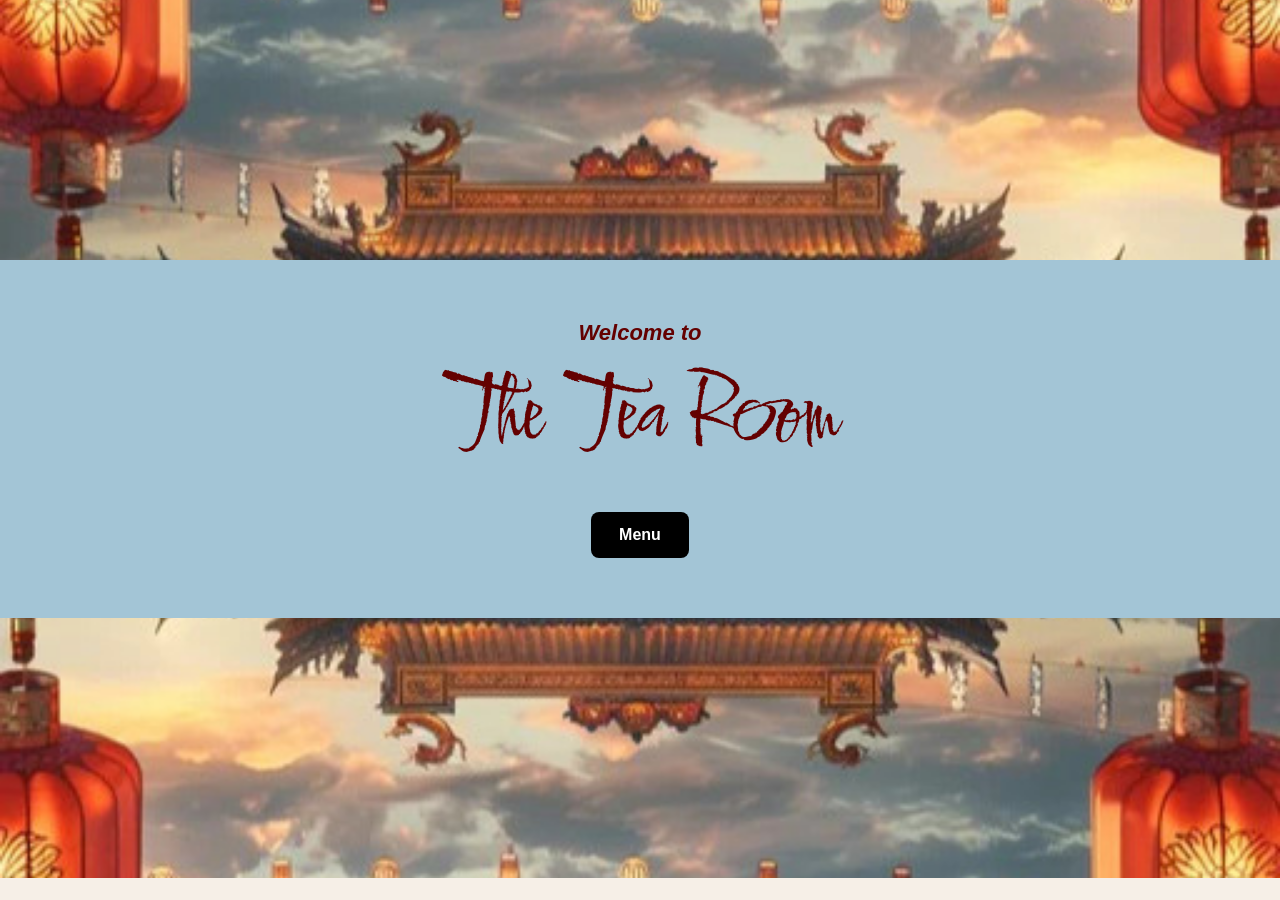
<file: index.html>
<!DOCTYPE html> <!-- Tell the browser this file uses modern HTML5 -->
<html lang="en"> <!-- Start the HTML document and set the page language to English -->
<head> <!-- Start the head section that stores setup information -->
  <meta charset="UTF-8"> <!-- Allow standard characters and symbols to display properly -->
  <meta name="viewport" content="width=device-width, initial-scale=1.0"> <!-- Make the page scale correctly on phones -->
  <title>The Tea Room</title> <!-- Set the browser tab title -->

  <link rel="stylesheet" href="styles.css"> <!-- Connect this page to the shared stylesheet -->

  <link rel="preconnect" href="https://fonts.googleapis.com"> <!-- Speed up the Google Fonts connection -->
  <link rel="preconnect" href="https://fonts.gstatic.com" crossorigin> <!-- Speed up the second Google Fonts connection -->
  <link href="https://fonts.googleapis.com/css2?family=Comforter+Brush&family=Fascinate+Inline&display=swap" rel="stylesheet"> <!-- Load the decorative fonts -->
</head> <!-- End the head section -->

<body class="home-page"> <!-- Start the page body and give it a class used for home-page styling -->
  <section class="hero top"> <!-- Start the top image section -->
    <img src="assets/tea-room1.jpg" alt="Tea Room"> <!-- Show the top restaurant image -->
  </section> <!-- End the top image section -->

  <section id="main"> <!-- Start the main center content area -->
    <h1>Welcome to</h1> <!-- Display the welcome line -->
    <h2>The Tea Room</h2> <!-- Display the decorative site title -->
    <button id="menu-btn" type="button">Menu</button> <!-- Create the button that takes the user to the menu page -->
  </section> <!-- End the main center content area -->

  <section class="hero bottom"> <!-- Start the bottom image section -->
    <img src="assets/tea-room2.jpg" alt="Tea Room 2"> <!-- Show the bottom restaurant image -->
  </section> <!-- End the bottom image section -->

  <script src="script.js"></script> <!-- Load the JavaScript for the home page -->
</body> <!-- End the page body -->
</html> <!-- End the HTML document -->
</file>
<file: styles.css>
/* Make jump links scroll smoothly instead of snapping instantly */
html {
  scroll-behavior: smooth; /* Turn on smooth scrolling for anchor links */
}

/* Set default page behavior and base visual settings */
body {
  margin: 0; /* Remove the browser's default white border around the page */
  color: #2f1d12; /* Set a warm dark text color */
  font-family: Arial, sans-serif; /* Set the default body font */
  background-color: #f6efe7; /* Create a soft page background color */
}

/* Make all images behave more predictably in layout */
img {
  max-width: 100%; /* Prevent images from overflowing their containers */
  display: block; /* Remove extra inline spacing under images */
}

/* ======================================== */
/* HOME PAGE STYLES                         */
/* ======================================== */

/* Style the shared hero sections on the home page */
.hero {
  position: relative; /* Allow child elements to position cleanly inside */
  width: 100%; /* Make the section span the full page width */
  overflow: hidden; /* Hide any image overflow outside the section */
}

/* Style the hero images on the home page */
.hero img {
  width: 100%; /* Make the images fill the width of the section */
  height: 260px; /* Give the hero images a fixed visible height */
  object-fit: cover; /* Crop the image nicely instead of stretching it */
}

/* Style the main middle block on the home page */
#main {
  background-color: #a3c5d6; /* Give the center section a blue-gray background */
  text-align: center; /* Center the text and button */
  padding: 60px 24px; /* Add large top and bottom spacing plus side spacing */
  position: relative; /* Keep the section in normal layout while allowing layering if needed */
  z-index: 2; /* Make sure the content stays above anything decorative */
}

/* Style the smaller home-page heading */
.home-page h1 {
  font-size: 22px; /* Set the text size */
  font-style: italic; /* Make the heading italic */
  color: #640101; /* Use a deep tea-red color */
  margin: 0 0 8px 0; /* Remove top margin and add a small gap below */
}

/* Style the large decorative home-page title */
.home-page h2 {
  font-family: "Comforter Brush", cursive; /* Use your decorative brush font */
  font-weight: 400; /* Use a supported font weight */
  font-size: clamp(56px, 10vw, 92px); /* Make the title responsive across screen sizes */
  color: #640101; /* Match the deep tea-red color */
  margin: 0; /* Remove default heading margin */
}

/* Style the main Menu button on the home page */
#menu-btn {
  margin-top: 28px; /* Add space above the button */
  font-family: Arial, sans-serif; /* Use a clean readable button font */
  font-weight: bold; /* Make the button text more noticeable */
  color: #ffffff; /* Make the button text white */
  background-color: #000000; /* Make the button background black */
  border: none; /* Remove the browser's default border */
  padding: 14px 28px; /* Add inside spacing to enlarge the button */
  font-size: 16px; /* Set the button text size */
  cursor: pointer; /* Show a pointer cursor on hover */
  border-radius: 8px; /* Round the corners slightly */
  transition: transform 0.35s ease, background-color 0.35s ease; /* Smooth hover animation */
}

/* Add hover effects to the home-page menu button */
#menu-btn:hover {
  background-color: #083a3a; /* Change the button color on hover */
  transform: scale(1.05); /* Slightly enlarge the button on hover */
}

/* ======================================== */
/* MENU PAGE BASE LAYOUT                    */
/* ======================================== */

/* Style the menu page body */
.menu-page {
  position: relative; /* Create a positioning context for background layers */
  min-height: 100vh; /* Make sure the menu page fills at least the full screen height */
  overflow-x: hidden; /* Prevent sideways scrolling */
  background: linear-gradient(to bottom, #f6efe7 0%, #f2e6db 100%); /* Add a soft warm gradient background */
}

/* Create the wallpaper layer that sits behind the menu */
.menu-wallpaper {
  position: absolute; /* Place the wallpaper behind the content */
  top: 0; /* Start it at the top of the page */
  left: 0; /* Align it to the left edge */
  width: 100%; /* Make it span the full page width */
  z-index: 0; /* Place it behind all main content */
  pointer-events: none; /* Prevent it from blocking clicks */
}

/* Style both gateway wallpaper images */
.menu-wallpaper img {
  width: 100%; /* Make each image fill the page width */
  height: auto; /* Keep the image proportions correct */
  object-fit: cover; /* Allow the image to crop if needed */
}

/* Style the reflected gateway image */
.menu-wallpaper .reflection {
  transform: scaleY(-1); /* Flip the image vertically */
  transform-origin: top center; /* Make the flip happen from the top edge */
  margin-top: -1px; /* Remove a possible tiny gap where the two images touch */
  opacity: 0.92; /* Slightly soften the reflection */
}

/* Add a soft readability fade above the wallpaper */
.menu-wallpaper-fade {
  position: absolute; /* Float this fade over the wallpaper */
  top: 0; /* Start at the top of the page */
  left: 0; /* Align to the left edge */
  width: 100%; /* Cover the full page width */
  height: 900px; /* Cover the visible wallpaper area */
  background: linear-gradient(to bottom, rgba(246, 239, 231, 0.18) 0%, rgba(246, 239, 231, 0.45) 45%, rgba(246, 239, 231, 0.9) 100%); /* Fade the busy art into the page background */
  z-index: 1; /* Place it above the wallpaper images */
  pointer-events: none; /* Prevent it from blocking clicks */
}

/* Style the centered fixed teapot art */
.teapots {
  position: fixed; /* Keep the teapot art still as the page scrolls */
  top: 50%; /* Move it halfway down the viewport */
  left: 50%; /* Move it halfway across the viewport */
  transform: translate(-50%, -50%); /* Center it exactly using its own size */
  width: min(78vw, 760px); /* Scale it for phones and larger screens */
  z-index: 2; /* Put it above the wallpaper but behind the real content */
  opacity: 0.16; /* Make it transparent */
  filter: grayscale(100%) blur(2px); /* Make it black-and-white and slightly blurry */
  pointer-events: none; /* Let users click through it */
}

/* Make the teapot image fill the teapot container */
.teapots img {
  width: 100%; /* Stretch the image to the width of its container */
  height: auto; /* Keep the image ratio correct */
}

/* Style the main visible menu content wrapper */
.menu-content {
  position: relative; /* Keep the menu content above background layers */
  z-index: 3; /* Ensure the content appears above decorative elements */
  padding: 24px 16px 64px 16px; /* Add spacing around the content */
}

/* Style the main Menu heading */
.menu-title {
  font-family: "Comforter Brush", cursive; /* Use the decorative brush font */
  font-weight: 400; /* Use a supported weight */
  font-size: clamp(68px, 11vw, 108px); /* Make the title responsive */
  color: #8a0a0a; /* Use a deep tea-red color */
  text-align: center; /* Center the word Menu */
  margin: 20px 0 30px 0; /* Add spacing above and below */
  position: relative; /* Keep it in normal layout */
}

/* ======================================== */
/* TOP SPLIT BANNER                         */
/* ======================================== */

/* Style the top Food / Tea banner */
.menu-banner {
  position: relative; /* Allow the banner halves and overlays to position inside */
  width: min(92%, 1100px); /* Keep the banner centered and contained */
  height: 220px; /* Set the banner height */
  margin: 0 auto 28px auto; /* Center the banner and add space below */
  border-radius: 18px; /* Round the corners */
  overflow: hidden; /* Hide clipped edges and overflow */
  box-shadow: 0 8px 25px rgba(0, 0, 0, 0.18); /* Add depth under the banner */
  z-index: 3; /* Keep it above decorative layers */
}

/* Style each half of the split banner */
.banner-side {
  position: absolute; /* Make each anchor fill the banner area */
  inset: 0; /* Stretch each half to all sides of the banner */
  display: block; /* Let the link fill its clickable area */
  text-decoration: none; /* Remove default link styling */
}

/* Style the banner images */
.banner-side img {
  position: absolute; /* Make the image fill the banner area */
  top: 0; /* Pin to the top */
  left: 0; /* Pin to the left */
  width: 100%; /* Fill the width */
  height: 100%; /* Fill the height */
  object-fit: cover; /* Crop cleanly instead of stretching */
  transition: transform 0.35s ease, filter 0.35s ease; /* Smooth hover animation */
}

/* Clip the left banner side into an angled shape */
.left {
  clip-path: polygon(0 0, 62% 0, 42% 100%, 0 100%); /* Create the angled left shape */
}

/* Clip the right banner side into a matching angled shape */
.right {
  clip-path: polygon(58% 0, 100% 0, 100% 100%, 38% 100%); /* Create the angled right shape */
}

/* Style the overlay area that holds the banner text */
.overlay {
  position: absolute; /* Make the overlay fill the banner side */
  inset: 0; /* Stretch it to all four edges */
  display: flex; /* Use flexbox for text placement */
  align-items: center; /* Center the text vertically */
}

/* Push the FOOD text toward the left side */
.left .overlay {
  justify-content: flex-start; /* Push text to the left */
  padding-left: clamp(24px, 6vw, 84px); /* Add responsive left spacing */
}

/* Push the TEA text toward the right side */
.right .overlay {
  justify-content: flex-end; /* Push text to the right */
  padding-right: clamp(24px, 6vw, 84px); /* Add responsive right spacing */
}

/* Style the banner text itself */
.menu-banner h1 {
  margin: 0; /* Remove default margin */
  color: #ffffff; /* Make the text white */
  font-size: clamp(2rem, 4vw, 3.4rem); /* Make the text responsive */
  letter-spacing: 4px; /* Spread the letters out slightly */
  text-shadow: 0 3px 10px rgba(0, 0, 0, 0.35); /* Help the text stand out on the image */
}

/* Add hover effects to the split banner images */
.banner-side:hover img {
  filter: brightness(0.78); /* Darken the image on hover */
  transform: scale(1.03); /* Slightly zoom the image on hover */
}

/* ======================================== */
/* MENU SECTIONS                            */
/* ======================================== */

/* Style each major menu section block */
.menu-section {
  width: min(100%, 1100px); /* Keep the content centered and readable */
  margin: 0 auto 40px auto; /* Center it and add spacing below */
  position: relative; /* Keep it in the content layer */
  z-index: 3; /* Make sure it stays above backgrounds */
}

/* Style all main section headings */
.title {
  font-family: "Comforter Brush", cursive; /* Use the brush font */
  font-weight: 400; /* Use a supported weight */
  font-size: clamp(54px, 8vw, 82px); /* Scale nicely across devices */
  color: #8a0a0a; /* Use the same deep red accent */
  text-align: center; /* Center all the section titles */
  margin: 34px 0 12px 0; /* Add vertical spacing */
}

/* Style section helper notes like size info */
.section-note {
  text-align: center; /* Center helper note text */
  margin: 0 0 16px 0; /* Add a gap below the note */
  color: #5b3b2f; /* Use a softer warm brown */
}

/* Style the tea subsection wrappers */
.tea-section {
  margin-bottom: 34px; /* Add spacing under each subsection */
}

/* Style subsection headings inside tea groups */
.tea-section h2 {
  text-align: center; /* Center the subsection title */
  font-size: clamp(32px, 6vw, 48px); /* Make the size responsive */
  color: #8a0a0a; /* Match the accent color */
  margin: 28px 0 8px 0; /* Add spacing above and below */
  font-family: "Comforter Brush", cursive; /* Use the decorative font */
  font-weight: 400; /* Use a supported weight */
}

/* Style subsection description text */
.tea-section > p {
  text-align: center; /* Center the descriptive text */
  margin: 0 0 10px 0; /* Add space below it */
  color: #5b3b2f; /* Use a warm muted brown */
}

/* Style labels like "Tea Leaves" and "Herbal Teas" */
.flavor-label {
  text-align: center; /* Center the label */
  font-size: 1.1rem; /* Make it slightly larger than body text */
  color: #5b3b2f; /* Use muted brown text */
  margin: 16px 0 12px 0; /* Add spacing around it */
}

/* ======================================== */
/* CARD LAYOUT                              */
/* ======================================== */

/* Use flexbox to keep rows centered */
.card-container {
  display: flex; /* Turn the card row into a flex container */
  flex-wrap: wrap; /* Allow cards to wrap to the next row */
  justify-content: center; /* Center all rows of cards */
  gap: 16px; /* Add even spacing between the cards */
}

/* Style every menu card */
.menu-card {
  position: relative; /* Let the clipped triangle image sit inside the card */
  flex: 1 1 calc(50% - 16px); /* Aim for two cards per row on common phone widths */
  max-width: calc(50% - 8px); /* Keep two-up cards evenly sized */
  min-width: 250px; /* Prevent cards from becoming too narrow */
  min-height: 188px; /* Give enough room for image, title, description, and price */
  padding: 18px; /* Add inside spacing */
  border-radius: 16px; /* Soften the corners */
  background-color: rgba(255, 255, 255, 0.93); /* Make the card nearly solid white */
  border: 1px solid rgba(138, 10, 10, 0.12); /* Add a subtle border */
  box-shadow: 0 8px 20px rgba(0, 0, 0, 0.08); /* Add a soft shadow */
  cursor: pointer; /* Show the pointer cursor to indicate clickability */
  overflow: hidden; /* Hide triangle overflow outside rounded corners */
  transition: transform 0.2s ease, box-shadow 0.2s ease; /* Smooth hover animation */
}

/* Add a hover effect to every card */
.menu-card:hover {
  transform: translateY(-5px); /* Lift the card up slightly */
  box-shadow: 0 12px 24px rgba(0, 0, 0, 0.12); /* Make the shadow stronger on hover */
}

/* Style the card's clipped triangle image */
.menu-card img {
  position: absolute; /* Anchor the image to a specific corner */
  width: 46%; /* Make the triangle image large enough to be visible */
  height: 68%; /* Give the triangle good vertical presence */
  object-fit: cover; /* Crop the image to fit its box */
}

/* Food cards get their triangle on the top-right */
.food-grid .menu-card img {
  top: 0; /* Attach image to the top edge */
  right: 0; /* Attach image to the right edge */
  clip-path: polygon(100% 0, 0 0, 100% 100%); /* Create a top-right triangle */
}

/* Reserve text space away from the food triangle */
.food-grid .menu-card h3,
.food-grid .menu-card p,
.food-grid .menu-card .price {
  padding-right: 44%; /* Push text away from the image on the right */
  text-align: left; /* Keep text easy to read */
}

/* Drink cards get their triangle on the bottom-left */
.drink-grid .menu-card img {
  bottom: 0; /* Attach image to the bottom edge */
  left: 0; /* Attach image to the left edge */
  clip-path: polygon(0 100%, 100% 100%, 0 0); /* Create a bottom-left triangle */
}

/* Reserve text space away from the drink triangle */
.drink-grid .menu-card h3,
.drink-grid .menu-card p,
.drink-grid .menu-card .price {
  padding-left: 44%; /* Push text away from the image on the left */
  text-align: left; /* Keep text readable */
}

/* Style the card title */
.menu-card h3 {
  margin: 0 0 10px 0; /* Remove default top margin and add spacing below */
  font-size: 1.18rem; /* Set a readable title size */
  color: #421d14; /* Use a warm dark tone */
}

/* Style the card description */
.menu-card p {
  margin: 0 0 14px 0; /* Add some space below the description */
  font-size: 0.96rem; /* Make text readable on phones */
  line-height: 1.45; /* Improve readability with line spacing */
  color: #4d392f; /* Use a softer dark tone */
}

/* Style the price line on each card */
.price {
  font-weight: bold; /* Make the price stand out */
  color: #8a0a0a; /* Use the deep red accent color */
  font-size: 1rem; /* Set the price text size */
}

/* ======================================== */
/* ORDER POPUP                              */
/* ======================================== */

/* Style the full-screen opening popup */
.popup {
  position: fixed; /* Keep it fixed over the whole screen */
  top: 0; /* Start at the top */
  left: 0; /* Start at the left */
  width: 100%; /* Cover the full width */
  height: 100%; /* Cover the full height */
  background-color: rgba(0, 0, 0, 0.5); /* Dim the content behind it */
  display: flex; /* Use flexbox to center the popup box */
  justify-content: center; /* Center horizontally */
  align-items: center; /* Center vertically */
  z-index: 1000; /* Place it above the rest of the page */
}

/* Style the popup box */
.popup-content {
  background: #8a0a0a; /* Use the accent color */
  color: #ffffff; /* Make the text white */
  padding: 48px 40px; /* Add inside spacing */
  border-radius: 24px; /* Round the corners */
  text-align: center; /* Center text and buttons */
  width: min(88vw, 420px); /* Keep it phone friendly */
  box-shadow: 0 18px 36px rgba(0, 0, 0, 0.28); /* Add depth */
}

/* Style the popup heading */
.popup-content h2 {
  margin-top: 0; /* Remove the top margin */
  margin-bottom: 20px; /* Add space below the heading */
  font-size: 1.5rem; /* Set the heading size */
}

/* Style the popup buttons */
.popup-content button {
  display: inline-block; /* Allow buttons to sit neatly */
  margin: 6px; /* Add spacing around each button */
  padding: 12px 16px; /* Add inside spacing */
  background-color: #ffffff; /* Give them a white background */
  color: #8a0a0a; /* Match the accent color for text */
  border: none; /* Remove borders */
  border-radius: 10px; /* Round the corners */
  cursor: pointer; /* Show the pointer cursor */
  font-weight: bold; /* Make text stand out */
}

/* ======================================== */
/* ITEM MODAL                               */
/* ======================================== */

/* Style the full-screen modal overlay */
.item-modal {
  position: fixed; /* Keep it fixed over the screen */
  top: 0; /* Start at the top */
  left: 0; /* Start at the left */
  width: 100%; /* Cover the full width */
  height: 100%; /* Cover the full height */
  background-color: rgba(0, 0, 0, 0.62); /* Darken the page behind it */
  display: none; /* Keep it hidden until JavaScript opens it */
  justify-content: center; /* Center the modal box horizontally */
  align-items: center; /* Center the modal box vertically */
  z-index: 1001; /* Place it above most other elements */
}

/* Show the modal when JavaScript adds the show class */
.item-modal.show {
  display: flex; /* Turn the modal on */
}

/* Style the white modal box */
.item-modal-content {
  position: relative; /* Let the close button position inside it */
  width: min(92vw, 620px); /* Keep it responsive */
  background: #ffffff; /* Use a clean white background */
  border-radius: 18px; /* Round the corners */
  padding: 22px; /* Add inside spacing */
  text-align: center; /* Center the content */
  box-shadow: 0 18px 34px rgba(0, 0, 0, 0.28); /* Add depth */
}

/* Style the image shown inside the modal */
.item-modal-content img {
  width: 100%; /* Fill the modal width */
  max-height: 320px; /* Prevent the image from getting too tall */
  object-fit: cover; /* Crop the image nicely */
  border-radius: 12px; /* Round the image corners */
  margin-bottom: 18px; /* Add space below the image */
}

/* Style the modal item title */
.item-modal-content h3 {
  margin: 0 0 10px 0; /* Remove top margin and add space below */
  font-size: 1.75rem; /* Make the item title prominent */
}

/* Style the modal description text */
.item-modal-content p {
  margin: 0 0 12px 0; /* Add space below the description */
  font-size: 1rem; /* Set a readable font size */
  line-height: 1.6; /* Improve readability */
}

/* Style the price line inside the modal */
#modal-price {
  font-size: 1.1rem; /* Make the price a little more obvious */
  font-weight: bold; /* Make the price stand out */
  color: #8a0a0a; /* Use the accent color */
  margin: 0 0 18px 0; /* Add some space below it */
}

/* Style the close button inside the modal */
.close-item-modal {
  position: absolute; /* Place it inside the modal box */
  top: 10px; /* Move it near the top edge */
  right: 14px; /* Move it near the right edge */
  background: none; /* Remove the background */
  border: none; /* Remove the border */
  font-size: 30px; /* Make the X easy to tap */
  cursor: pointer; /* Show pointer cursor */
  color: #421d14; /* Use a dark warm color */
}

/* Style the little quantity control row */
.quantity-row {
  display: flex; /* Lay the controls out in a row */
  justify-content: center; /* Center the controls */
  align-items: center; /* Center them vertically */
  gap: 12px; /* Add spacing between the controls */
  margin-bottom: 18px; /* Add space below the quantity row */
}

/* Style the quantity buttons */
.qty-btn {
  width: 42px; /* Give the button a square-like width */
  height: 42px; /* Give the button a square-like height */
  border: none; /* Remove default border */
  border-radius: 10px; /* Round the corners */
  background-color: #e7d5c8; /* Give it a soft background */
  color: #421d14; /* Use a dark warm text color */
  font-size: 1.2rem; /* Make the plus/minus visible */
  cursor: pointer; /* Show pointer cursor */
  font-weight: bold; /* Make the symbol stronger */
}

/* Style the quantity number shown between buttons */
#modal-quantity {
  min-width: 36px; /* Keep the number from shifting too much */
  text-align: center; /* Center the quantity number */
  font-size: 1.1rem; /* Make the number readable */
  font-weight: bold; /* Make the number stand out */
}

/* Style the Add to Cart button */
#add-to-cart-btn {
  background-color: #8a0a0a; /* Use the accent color */
  color: #ffffff; /* Make the text white */
  border: none; /* Remove default border */
  padding: 12px 20px; /* Add inside spacing */
  border-radius: 10px; /* Round the corners */
  cursor: pointer; /* Show pointer cursor */
  font-size: 16px; /* Set the button text size */
  font-weight: bold; /* Make the button label stand out */
}

/* Add a hover state to Add to Cart */
#add-to-cart-btn:hover {
  background-color: #5f0606; /* Darken slightly on hover */
}

/* ======================================== */
/* CART DRAWER                              */
/* ======================================== */

/* Style the drawer that slides in from the right */
.cart-drawer {
  position: fixed; /* Keep it fixed on the side */
  top: 0; /* Start at the top */
  right: -340px; /* Hide it off the screen by default */
  width: 310px; /* Set the drawer width */
  height: 100%; /* Fill the full screen height */
  background: #ffffff; /* Use a white background */
  box-shadow: -4px 0 15px rgba(0, 0, 0, 0.2); /* Add a left shadow */
  padding: 20px; /* Add inside spacing */
  transition: right 0.3s ease; /* Animate sliding in and out */
  z-index: 1002; /* Keep it above main content */
  overflow-y: auto; /* Let it scroll if the cart gets long */
}

/* Slide the drawer into view when open */
.cart-drawer.open {
  right: 0; /* Move it into the visible area */
}

/* Style the cart heading */
.cart-drawer h2 {
  margin-top: 0; /* Remove top spacing */
  text-align: center; /* Center the heading */
  color: #8a0a0a; /* Use the accent color */
}

/* Remove default list styling from the cart list */
#cart-items {
  list-style: none; /* Remove bullet points */
  padding: 0; /* Remove left padding */
  margin: 0 0 18px 0; /* Remove default margins and add bottom spacing */
}

/* Style each item row inside the cart */
.cart-item {
  border-bottom: 1px solid #ead8c9; /* Add a divider under each row */
  padding: 10px 0; /* Add vertical spacing */
}

/* Style the cart item name */
.cart-item-name {
  font-weight: bold; /* Make the item name stand out */
  color: #421d14; /* Use a warm dark color */
  margin-bottom: 4px; /* Add a small gap below */
}

/* Style the smaller detail line in cart items */
.cart-item-details {
  font-size: 0.92rem; /* Use a slightly smaller font */
  color: #5b3b2f; /* Use a muted brown color */
  margin-bottom: 8px; /* Add a gap below */
}

/* Style the remove button */
.remove-btn {
  background-color: #e7d5c8; /* Give the button a soft warm background */
  color: #421d14; /* Use a dark warm text color */
  border: none; /* Remove default border */
  padding: 8px 10px; /* Add inside spacing */
  border-radius: 8px; /* Round the corners */
  cursor: pointer; /* Show pointer cursor */
  font-size: 0.9rem; /* Set the text size */
}

/* Style the cart summary area */
.cart-summary {
  border-top: 2px solid #ead8c9; /* Separate the total from the items above it */
  padding-top: 14px; /* Add spacing above the summary */
}

/* Style the total row */
.total-line {
  display: flex; /* Put the label and amount on one row */
  justify-content: space-between; /* Push them to opposite sides */
  align-items: center; /* Center vertically */
  font-weight: bold; /* Make the total stand out */
  color: #421d14; /* Use a warm dark color */
  margin-bottom: 14px; /* Add space below */
}

/* Style the checkout button */
#checkout-btn {
  width: 100%; /* Make the button span the drawer width */
  background: #8a0a0a; /* Use the accent color */
  color: #ffffff; /* Make the button text white */
  border: none; /* Remove default border */
  padding: 12px 16px; /* Add inside spacing */
  border-radius: 10px; /* Round the corners */
  cursor: pointer; /* Show pointer cursor */
  font-weight: bold; /* Make the label stand out */
}

/* Add hover effect to the checkout button */
#checkout-btn:hover {
  background: #5f0606; /* Darken on hover */
}

/* Style the floating cart toggle button */
#cart-toggle {
  position: fixed; /* Keep the button fixed on screen */
  top: 18px; /* Place it near the top */
  right: 18px; /* Place it near the right edge */
  background: #8a0a0a; /* Use the accent color */
  color: #ffffff; /* Make the icon white */
  border: none; /* Remove default border */
  padding: 12px 16px; /* Add inside spacing */
  border-radius: 999px; /* Make it pill-shaped */
  cursor: pointer; /* Show pointer cursor */
  z-index: 1003; /* Keep it above other interface elements */
  box-shadow: 0 8px 18px rgba(0, 0, 0, 0.18); /* Add a shadow */
  display: flex; /* Use flexbox inside the button */
  align-items: center; /* Center the content vertically */
  gap: 8px; /* Add spacing between icon and count */
}

/* Darken the cart button on hover */
#cart-toggle:hover {
  background: #5f0606; /* Darken the button color */
}

/* Style the small count badge on the cart button */
#cart-count {
  background: #ffffff; /* Make the badge white */
  color: #8a0a0a; /* Make the text the accent color */
  min-width: 22px; /* Keep the badge wide enough for numbers */
  height: 22px; /* Set badge height */
  border-radius: 999px; /* Make it circular/pill-shaped */
  display: inline-flex; /* Let the badge center its number */
  align-items: center; /* Center number vertically */
  justify-content: center; /* Center number horizontally */
  font-size: 0.85rem; /* Set badge text size */
  font-weight: bold; /* Make badge number stand out */
  padding: 0 6px; /* Add a little extra inside spacing */
}

/* ======================================== */
/* RESPONSIVE ADJUSTMENTS                   */
/* ======================================== */

/* Improve layout on medium and larger screens */
@media (min-width: 900px) {
  .menu-card {
    flex: 0 1 calc(33.333% - 16px); /* Use three cards per row on larger screens */
    max-width: calc(33.333% - 11px); /* Keep three cards evenly sized */
  }
}

/* Improve layout on narrow phones */
@media (max-width: 640px) {
  .menu-card {
    flex: 1 1 100%; /* Stack cards into one column on narrower screens */
    max-width: 100%; /* Let each card take the available width */
    min-width: 0; /* Allow the card to shrink naturally */
  }

  .food-grid .menu-card h3,
  .food-grid .menu-card p,
  .food-grid .menu-card .price {
    padding-right: 40%; /* Slightly reduce reserved image space on food cards */
  }

  .drink-grid .menu-card h3,
  .drink-grid .menu-card p,
  .drink-grid .menu-card .price {
    padding-left: 40%; /* Slightly reduce reserved image space on drink cards */
  }

  .menu-banner {
    height: 180px; /* Shorten the split banner on smaller screens */
  }

  .hero img {
    height: 220px; /* Make the home-page hero images shorter on phones */
  }

  #main {
    padding: 120px 20px; /* Tighten the home-page center spacing on phones */
  }

  .cart-drawer {
    width: min(86vw, 310px); /* Make the cart drawer fit small screens more comfortably */
  }
}

.popup-content input,
.popup-content textarea {
  width: 90%;
  padding: 10px;
  border-radius: 8px;
  border: none;
}

.popup-content textarea {
  min-height: 80px;
  resize: vertical;
}


.option-card {
  cursor: default;
}

.option-card:hover {
  transform: none;
  box-shadow: 0 8px 20px rgba(0,0,0,.08);
}

#tea-builder-modal select {
  width: 100%;
  padding: 12px;
  margin-top: 6px;
  border-radius: 8px;
  border: 1px solid #ccc;
}

#tea-builder-add-btn {
  background: #8a0a0a;
  color: white;
  border: none;
  padding: 12px 20px;
  border-radius: 10px;
  cursor: pointer;
  font-weight: bold;
  width: 100%;
}

#tea-builder-add-btn:hover {
  background: #5f0606;
}

.receipt-box {
  max-width: 520px;
  text-align: left;
}

#receipt-details {
  margin-top: 12px;
  font-size: 1rem;
  line-height: 1.5;
  color: #421d14;
}

#receipt-details h3 {
  margin-top: 18px;
  margin-bottom: 6px;
  font-size: 1.2rem;
  color: #8a0a0a;
}

#receipt-ok-btn {
  margin-top: 22px;
  width: 100%;
  background: #8a0a0a;
  color: white;
  border: none;
  padding: 12px;
  border-radius: 10px;
  cursor: pointer;
  font-weight: bold;
}

#receipt-ok-btn:hover {
  background: #5f0606;
}


/* Tea builder modal fixes */
.tea-builder-box {
  max-height: 90vh;
  display: flex;
  flex-direction: column;
}

.tea-scroll-area {
  overflow-y: auto;
  padding-right: 6px;
  max-height: 70vh;
}

#tea-builder-add-btn {
  margin-top: 12px;
  flex-shrink: 0;
}

.item-modal.show {
  display: flex;
}

/* Allow clicking outside modal to close */
#tea-builder-modal {
  cursor: pointer;
}

#tea-builder-modal .item-modal-content {
  cursor: auto;
}

.side-select,
.salad-select {
  text-align: left;
  margin-top: 12px;
}

.side-select label,
.salad-select label {
  font-weight: bold;
  color: #421d14;
}

#modal-side,
#modal-salad {
  width: 100%;
  padding: 10px;
  border-radius: 8px;
  border: 1px solid #ccc;
}

/* Fix food modal height */
#item-modal .item-modal-content {
  max-height: 90vh;
  display: flex;
  flex-direction: column;
}

.food-scroll-area {
  overflow-y: auto;
  max-height: 70vh;
  padding-right: 6px;
}

#add-to-cart-btn {
  flex-shrink: 0;
  margin-top: 12px;
}

#delivery-form {
  max-height: 70vh;
  overflow-y: auto;
}

#pickup-now-btn.selected,
#pickup-later-btn.selected {
  background-color: #5f0606;
  color: white;
}
</file>
